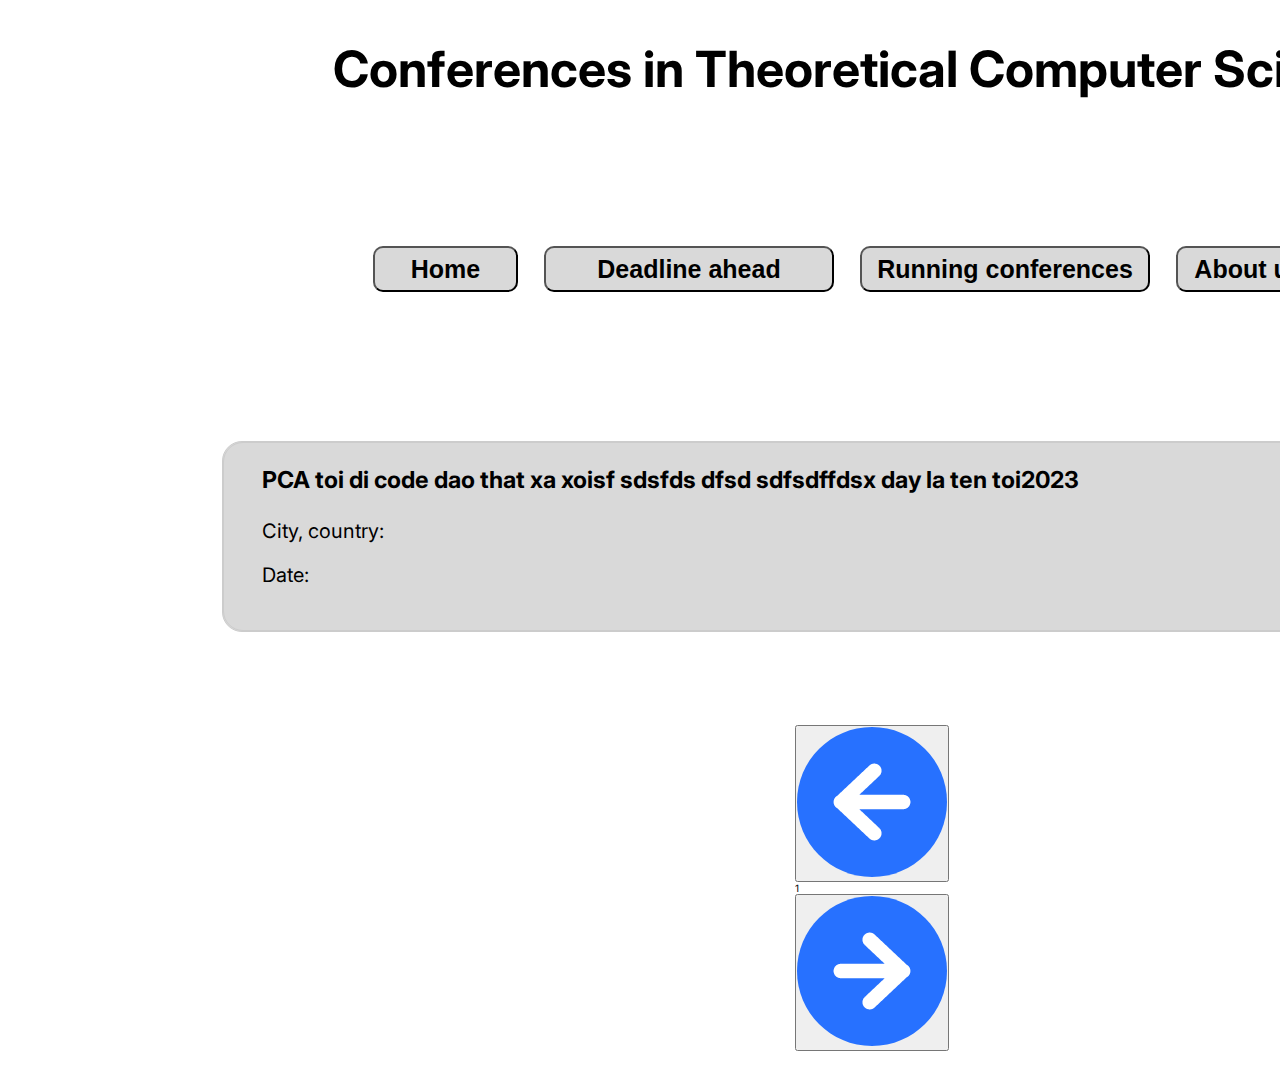
<file: index.html>
<!DOCTYPE html>
<html>

<head>
    <meta charset="utf-8" />
    <link rel="icon" href="/favicon.ico" />
    <meta name="viewport" content="width=device-width, initial-scale=1" />
    <meta name="theme-color" content="#000000" />
    <title>HOME</title>
    <link rel="stylesheet" href="https://fonts.googleapis.com/css?family=Source+Sans+Pro%3A400%2C500%2C700" />
    <link rel="stylesheet" href="https://fonts.googleapis.com/css?family=Poppins%3A500" />
    <link rel="stylesheet" href="https://fonts.googleapis.com/css?family=Inter%3A400%2C700" />
    <link rel="stylesheet" href="./styles/styles.css" />
    <!-- <link rel="stylesheet" href="./styles/home.css" /> -->
</head>

<body>
    <div class="container">
        <h1 class="page-conferences"> Conferences in Theoretical Computer Science</h1>
        <nav class="navbar">
            <button class="short-buttonn">Home</button>
            <button class="long-button">Deadline ahead</button>
            <button class="long-button">Running conferences</button>
            <button class="short-buttonn">About us</button>
        </nav>
        <!-- list danh sách ở đây -->
        <div class="list-sections">
            <!-- phần từ đâu tiên -->
            <div class="section">
                <div class="section-tab">
                    <div class="section-info">
                        <h3>PCA toi di code dao that xa xoisf sdsfds dfsd sdfsdffdsx day la ten toi2023</h3>
                        <p>City, country: </p>
                        <p>Date: </p>
                    </div>
                    <div class="section-deadline">
                        <p><span>00 day</span></p>
                        <p>Deadline</p>
                        <p><a href="#">Website</a></p>
                    </div>

                </div>
                <div class="section-more">
                    <p><a href="#">Article</a></p>
                    <p>Topic: Ví dụ này sẽ tự động ra mở rộng xuống dưới khi hover để in conten bên trong ra bấm được nhấn, nó sẽ thay đổi kích thước thành một hình chữ nhật có kích thước 400pixel và hiển thị phần tử văn bản có id là "content". </p>
                    <p>Speakers: </p>
                    <p>Topic: Ví dụ này sẽ tự động ra mở rộng xuống dưới khi hover để in conten bên trong ra bấm được nhấn, nó sẽ thay đổi kích thước thành một hình chữ nhật có kích thước 400pixel và hiển thị phần tử văn bản có id là "content". </p>
                </div>
            </div>
            <!-- phần tử thứ 2: copy cái 1 xuống chỉnh sủa lại truyền tham số ... -->
        </div>
        <!-- phân trang -->
        <div class="pagination">
            <button class="page-button"><img  src="./assets/left.png" /></button>
            <div class="page-active">1</div>
            <button class="page-button"><img  src="./assets/right.png" /></button>
        </div>
    </div>
</body>

</html>
</file>
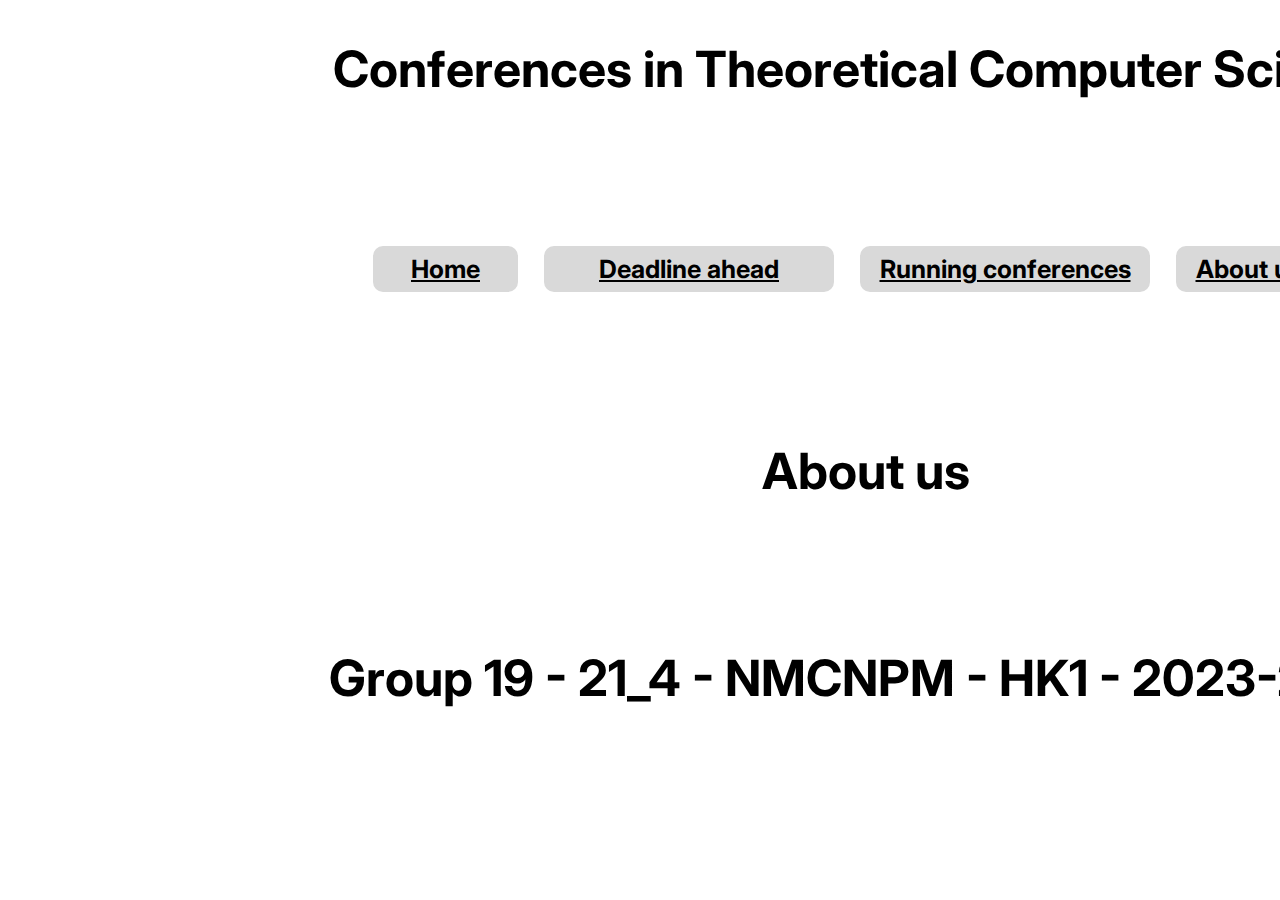
<file: about.html>
<!DOCTYPE html>
<html>

<head>
    <meta charset="utf-8" />
    <link rel="icon" href="/favicon.ico" />
    <meta name="viewport" content="width=device-width, initial-scale=1" />
    <meta name="theme-color" content="#000000" />
    <title>HOME</title>
    <link rel="stylesheet" href="https://fonts.googleapis.com/css?family=Source+Sans+Pro%3A400%2C500%2C700" />
    <link rel="stylesheet" href="https://fonts.googleapis.com/css?family=Poppins%3A500" />
    <link rel="stylesheet" href="https://fonts.googleapis.com/css?family=Inter%3A400%2C700" />
    <link rel="stylesheet" href="./styles/styles.css" />
</head>

<body>
    <div class="container">
        <h1 class="page-conferences"> Conferences in Theoretical Computer Science</h1>
        <nav class="navbar">
            <a href="home.html" class="short-buttonn">Home</a>
            <a href="deadline.html" class="long-button">Deadline ahead</a>
            <a href="running.html" class="long-button">Running conferences</a>
            <a href="about.html" class="short-buttonn">About us</a>
        </nav>
        <h2 class="page-conferences"> About us</h2>
        <h2 class="page-conferences"> Group 19 - 21_4 - NMCNPM - HK1 - 2023-2024</h2>
    </div>
</body>

</html>
</file>
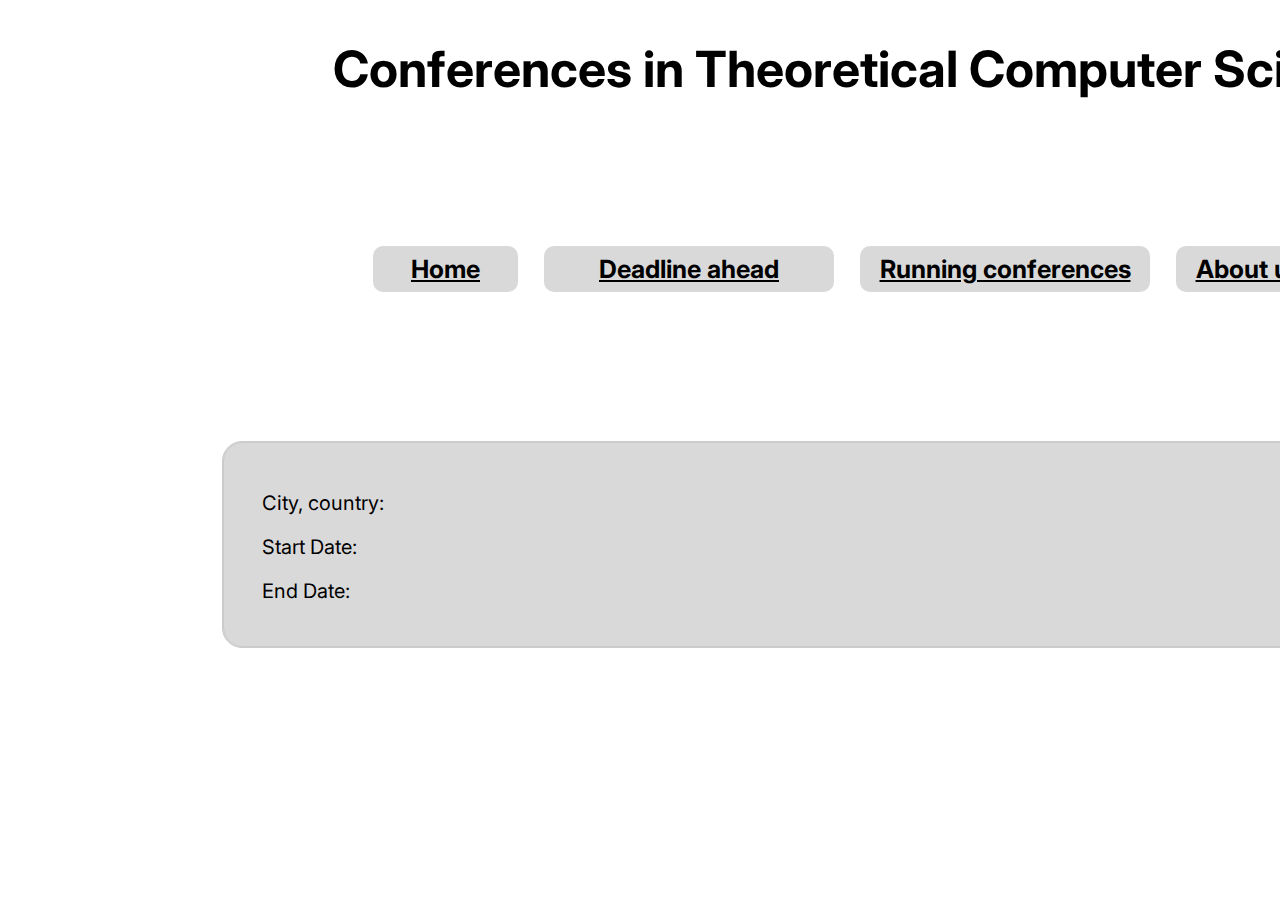
<file: home.html>
<!DOCTYPE html>
<html>

<head>
    <meta charset="utf-8" />
    <link rel="icon" href="/favicon.ico" />
    <meta name="viewport" content="width=device-width, initial-scale=1" />
    <meta name="theme-color" content="#000000" />
    <title>HOME</title>
    <link rel="stylesheet" href="https://fonts.googleapis.com/css?family=Source+Sans+Pro%3A400%2C500%2C700" />
    <link rel="stylesheet" href="https://fonts.googleapis.com/css?family=Poppins%3A500" />
    <link rel="stylesheet" href="https://fonts.googleapis.com/css?family=Inter%3A400%2C700" />
    <link rel="stylesheet" href="./styles/styles.css" />
</head>

<body>
    <div class="container">
        <h1 class="page-conferences"> Conferences in Theoretical Computer Science</h1>
        <nav class="navbar">
            <a href="home.html" class="short-buttonn">Home</a>
            <a href="deadline.html" class="long-button">Deadline ahead</a>
            <a href="running.html" class="long-button">Running conferences</a>
            <a href="about.html" class="short-buttonn">About us</a>
        </nav>
        <!-- list danh sách ở đây -->
        <div class="list-sections">
            <!-- phần từ đâu tiên -->
            <div th:each="hoiNghi: ${listHoiNghi}" class=" section ">
                <div class="section-tab ">
                    <div class="section-info ">
                        <h3><span th:text="${hoiNghi.ShortName}"></span></h3>
                        <p>City, country: <span th:text="${hoiNghi.Position}"></span></p>
                        <p>Start Date: <span th:text="${hoiNghi.StartDate}"></span></p>
                        <p>End Date: <span th:text="${hoiNghi.StartDate}"></span></p>
                    </div>
                    <div class="section-deadline ">
                        <span>
                            <!-- thời gian còn lại đến ngày bắt đầu = đơn vị ngày -->
                            <p th:text="${hoiNghi.deadline}"></p>days</span>
                        <p>Deadline</p>
                        <a th:href="${hoiNghi.WebsiteURL}" target="_blank">Website</a>
                    </div>

                </div>
                <div class="section-more ">
                    <p>List of Papers</p>
                    <div th:each="papers : ${Papers}">
                        <p th:text="${papers.name}"></p>
                    </div>

                </div>
            </div>
        </div>
</body>

</html>
</file>
<file: styles/styles.css>
html {
    /* font-size: 75%; */
    font-size: 62.5%;
    font-family: Inter, 'Source Sans Pro';
}

* {
    box-sizing: border-box;
    margin: 0;
    padding: 0;
}

body {
    width: 144rem;
    /* width: 100%; */
    margin: 0 0 0 18rem;
    padding: 0;
}

.container {
    /* box-sizing: border-box; */
    padding: 3.9rem 7.6rem 3.822rem 2rem;
    /* width: 100%; */
    /* overflow: hidden; */
    /* position: relative; */
    align-items: center;
    display: flex;
    flex-direction: column;
    background-color: #ffffff;
}


/* .container  */

.page-conferences {
    margin: 0rem 1.3rem 14.7rem 0rem;
    font-size: 5rem;
    color: #000000;
    white-space: nowrap;
    flex-shrink: 0;
}


/* ------------NAVBAR---------------------- */

.container .navbar {
    margin: 0rem 17.2rem 14.9rem 17.3rem;
    width: calc(100% - 34.5rem);
    height: 4.6rem;
    display: flex;
    align-items: center;
    border-radius: 1rem;
    flex-shrink: 0;
}

.container .navbar .short-buttonn {
    margin: 0rem 2.6rem 0rem 0rem;
    width: 14.5rem;
    height: calc(100% - 0rem);
    text-align: center;
    font-size: 2.5rem;
    font-weight: 700;
    line-height: 1.2125;
    color: #000000;
    white-space: nowrap;
    display: flex;
    align-items: center;
    justify-content: center;
    background-color: #d9d9d9;
    border-radius: 1rem;
    flex-shrink: 0;
}

.container .navbar .long-button {
    margin-right: 2.6rem;
    width: 29rem;
    height: 100%;
    cursor: pointer;
    font-size: 2.5rem;
    font-weight: 700;
    line-height: 1.2125;
    color: #000000;
    white-space: nowrap;
    display: flex;
    align-items: center;
    justify-content: center;
    background-color: #d9d9d9;
    border-radius: 1rem;
    flex-shrink: 0;
}


/* --------------SECTION---------------- */

.list-sections {
    margin-bottom: 9.3rem;
}

.section {
    border: 1px solid #ccc;
    box-sizing: border-box;
    width: 1300px;
    align-items: flex-start;
    background-color: #d9d9d9;
    border-radius: 2rem;
    /* flex-shrink: 1; */
    cursor: pointer;
    /* FONT */
    font-size: 2rem;
    font-weight: 400;
    line-height: 1.2125;
    color: #000000;
}

.section-tab {
    display: flex;
    width: 100%;
    justify-content: space-between;
    border: 1px solid #ccc;
    padding: 2.278rem 0% 2.278rem 3.8rem;
    box-sizing: border-box;
    /* background-color: #d9d9d9; */
    border-radius: 2rem;
    p {
        margin-bottom: 20px;
    }
    h3 {
        margin-bottom: 25px;
    }
}

.section-info {
    float: left;
    width: 80%;
    /* margin-right: 2%; */
    flex-shrink: 0;
    /* width: 70%; */
}

.section-deadline {
    float: right;
    width: 20%;
    text-align: center;
    span {
        font-weight: bold;
        color: red;
    }
}

.section-more {
    flex-shrink: 0;
    p {
        margin-bottom: 100px;
        padding: 1rem 3% 2rem 4rem;
    }
    max-height: 0;
    overflow: hidden;
    transition: max-height 0.1s ease-out;
}

.section:hover .section-more {
    flex-shrink: 0;
    p {
        margin-bottom: 10px;
        padding: 1rem 3% 1rem 4rem;
    }
    max-height: 350px;
    overflow: auto;
    transition: max-height 0.3s ease-in;
}
</file>
<file: styles/home.css>
html {
    font-size: 62.5%;
}

* {
    box-sizing: border-box;
    margin: 0;
    padding: 0;
}

ul,
li {
    list-style: none;
}

input {
    border: none;
}

body {
    width: 144rem;
}

.container {
    box-sizing: border-box;
    padding: 3.9rem 7.6rem 3.822rem 7.5rem;
    width: 100%;
    overflow: hidden;
    position: relative;
    align-items: center;
    display: flex;
    flex-direction: column;
    background-color: #ffffff;
}

.container .page-conferences {
    margin: 0rem 1.3rem 14.7rem 0rem;
    font-size: 5rem;
    font-weight: 700;
    line-height: 1.2125;
    color: #000000;
    font-family: Inter, 'Source Sans Pro';
    white-space: nowrap;
    flex-shrink: 0;
}

.container .navbar {
    margin: 0rem 17.2rem 14.9rem 17.3rem;
    width: calc(100% - 34.5rem);
    height: 4.6rem;
    display: flex;
    align-items: center;
    border-radius: 1rem;
    flex-shrink: 0;
}

.container .navbar .short-buttonn {
    margin: 0rem 2.6rem 0rem 0rem;
    width: 14.5rem;
    height: calc(100% - 0rem);
    text-align: center;
    font-size: 2.5rem;
    font-weight: 700;
    line-height: 1.2125;
    color: #000000;
    font-family: Inter, 'Source Sans Pro';
    white-space: nowrap;
    display: flex;
    align-items: center;
    justify-content: center;
    background-color: #d9d9d9;
    border-radius: 1rem;
    flex-shrink: 0;
}

.container .navbar .long-button {
    margin-right: 2.6rem;
    width: 29rem;
    height: 100%;
    cursor: pointer;
    font-size: 2.5rem;
    font-weight: 700;
    line-height: 1.2125;
    color: #000000;
    font-family: Inter, 'Source Sans Pro';
    white-space: nowrap;
    display: flex;
    align-items: center;
    justify-content: center;
    background-color: #d9d9d9;
    border-radius: 1rem;
    flex-shrink: 0;
}


/* .container .navbar .group-5-iN9 {
    margin-top: 0rem;
    width: 19.2rem;
    height: calc(100% - 0rem);
    border-radius: 1rem;
    flex-shrink: 0;
}

.container .navbar .group-5-iN9 .group-4-Fcy {
    width: 100%;
    height: 100%;
    font-size: 2.5rem;
    font-weight: 700;
    line-height: 1.2125;
    color: #000000;
    font-family: Inter, 'Source Sans Pro';
    white-space: nowrap;
    display: flex;
    align-items: center;
    justify-content: center;
    background-color: #d9d9d9;
    border-radius: 1rem;
} */

.container .section {
    margin-bottom: 9.3rem;
    box-sizing: border-box;
    padding: 2.278rem 53.9rem 2.278rem 3.8rem;
    width: 100%;
    height: 28.3rem;
    display: flex;
    align-items: flex-start;
    background-color: #d9d9d9;
    border-radius: 2rem;
    flex-shrink: 0;
}

.container .section .section-info {
    margin-right: 47rem;
    max-width: 14.4rem;
    font-size: 5rem;
    font-weight: 700;
    line-height: 1.2102272797;
    color: #000000;
    font-family: Inter, 'Source Sans Pro';
    flex-shrink: 0;
}

.container .section .section-info .section-info-sub-0 {
    font-size: 3rem;
    font-weight: 400;
    line-height: 1.2125;
    color: #000000;
    font-family: Inter, 'Source Sans Pro';
}

.container .section .section-info .section-info-sub-1 {
    font-size: 2rem;
    font-weight: 400;
    line-height: 1.2125;
    color: #000000;
    font-family: Inter, 'Source Sans Pro';
}

.container .section .day-deadline-website--UAH {
    margin-top: 0.0065rem;
    max-width: 9.8rem;
    font-size: 3rem;
    font-weight: 400;
    line-height: 1.2125;
    color: #000000;
    font-family: Inter, 'Source Sans Pro';
    flex-shrink: 0;
}

.container .section .day-deadline-website--UAH .day-deadline-website--UAH-sub-0 {}

.container .section .day-deadline-website--UAH .day-deadline-website--UAH-sub-1 {
    font-size: 2rem;
    font-weight: 400;
    line-height: 1.2125;
    color: #000000;
    font-family: Inter, 'Source Sans Pro';
}

.container .group-7-SmK {
    margin-bottom: 9.3rem;
    box-sizing: border-box;
    padding: 2.278rem 53.9rem 2.278rem 3.8rem;
    width: 100%;
    height: 28.3rem;
    display: flex;
    align-items: flex-start;
    background-color: #d9d9d9;
    border-radius: 2rem;
    flex-shrink: 0;
}

.container .group-7-SmK .pca-2023-city-country-date-topic-speakers-article--YZT {
    margin-right: 47rem;
    max-width: 14.4rem;
    font-size: 5rem;
    font-weight: 700;
    line-height: 1.2102272797;
    color: #000000;
    font-family: Inter, 'Source Sans Pro';
    flex-shrink: 0;
}

.container .group-7-SmK .pca-2023-city-country-date-topic-speakers-article--YZT .pca-2023-city-country-date-topic-speakers-article--YZT-sub-0 {
    font-size: 3rem;
    font-weight: 400;
    line-height: 1.2125;
    color: #000000;
    font-family: Inter, 'Source Sans Pro';
}

.container .group-7-SmK .pca-2023-city-country-date-topic-speakers-article--YZT .pca-2023-city-country-date-topic-speakers-article--YZT-sub-1 {
    font-size: 2rem;
    font-weight: 400;
    line-height: 1.2125;
    color: #000000;
    font-family: Inter, 'Source Sans Pro';
}

.container .group-7-SmK .day-deadline-website--3uX {
    margin-top: 0.0065rem;
    max-width: 9.8rem;
    font-size: 3rem;
    font-weight: 400;
    line-height: 1.2125;
    color: #000000;
    font-family: Inter, 'Source Sans Pro';
    flex-shrink: 0;
}

.container .group-7-SmK .day-deadline-website--3uX .day-deadline-website--3uX-sub-0 {}

.container .group-7-SmK .day-deadline-website--3uX .day-deadline-website--3uX-sub-1 {
    font-size: 2rem;
    font-weight: 400;
    line-height: 1.2125;
    color: #000000;
    font-family: Inter, 'Source Sans Pro';
}

.container .group-7-bJm {
    margin-bottom: 9.3rem;
    box-sizing: border-box;
    padding: 2.278rem 53.9rem 2.278rem 3.8rem;
    width: 100%;
    height: 28.3rem;
    display: flex;
    align-items: flex-start;
    background-color: #d9d9d9;
    border-radius: 2rem;
    flex-shrink: 0;
}

.container .group-7-bJm .pca-2023-city-country-date-topic-speakers-article--fpR {
    margin-right: 47rem;
    max-width: 14.4rem;
    font-size: 5rem;
    font-weight: 700;
    line-height: 1.2102272797;
    color: #000000;
    font-family: Inter, 'Source Sans Pro';
    flex-shrink: 0;
}

.container .group-7-bJm .pca-2023-city-country-date-topic-speakers-article--fpR .pca-2023-city-country-date-topic-speakers-article--fpR-sub-0 {
    font-size: 3rem;
    font-weight: 400;
    line-height: 1.2125;
    color: #000000;
    font-family: Inter, 'Source Sans Pro';
}

.container .group-7-bJm .pca-2023-city-country-date-topic-speakers-article--fpR .pca-2023-city-country-date-topic-speakers-article--fpR-sub-1 {
    font-size: 2rem;
    font-weight: 400;
    line-height: 1.2125;
    color: #000000;
    font-family: Inter, 'Source Sans Pro';
}

.container .group-7-bJm .day-deadline-website--aa1 {
    margin-top: 0.0065rem;
    max-width: 9.8rem;
    font-size: 3rem;
    font-weight: 400;
    line-height: 1.2125;
    color: #000000;
    font-family: Inter, 'Source Sans Pro';
    flex-shrink: 0;
}

.container .group-7-bJm .day-deadline-website--aa1 .day-deadline-website--aa1-sub-0 {}

.container .group-7-bJm .day-deadline-website--aa1 .day-deadline-website--aa1-sub-1 {
    font-size: 2rem;
    font-weight: 400;
    line-height: 1.2125;
    color: #000000;
    font-family: Inter, 'Source Sans Pro';
}

.container .group-7-aTX {
    margin-bottom: 7.522rem;
    box-sizing: border-box;
    padding: 2.278rem 53.9rem 2.278rem 3.8rem;
    width: 100%;
    height: 28.3rem;
    display: flex;
    align-items: flex-start;
    background-color: #d9d9d9;
    border-radius: 2rem;
    flex-shrink: 0;
}

.container .group-7-aTX .pca-2023-city-country-date-topic-speakers-article--VqP {
    margin-right: 47rem;
    max-width: 14.4rem;
    font-size: 5rem;
    font-weight: 700;
    line-height: 1.2102272797;
    color: #000000;
    font-family: Inter, 'Source Sans Pro';
    flex-shrink: 0;
}

.container .group-7-aTX .pca-2023-city-country-date-topic-speakers-article--VqP .pca-2023-city-country-date-topic-speakers-article--VqP-sub-0 {
    font-size: 3rem;
    font-weight: 400;
    line-height: 1.2125;
    color: #000000;
    font-family: Inter, 'Source Sans Pro';
}

.container .group-7-aTX .pca-2023-city-country-date-topic-speakers-article--VqP .pca-2023-city-country-date-topic-speakers-article--VqP-sub-1 {
    font-size: 2rem;
    font-weight: 400;
    line-height: 1.2125;
    color: #000000;
    font-family: Inter, 'Source Sans Pro';
}

.container .group-7-aTX .day-deadline-website--Qqs {
    margin-top: 0.0065rem;
    max-width: 9.8rem;
    font-size: 3rem;
    font-weight: 400;
    line-height: 1.2125;
    color: #000000;
    font-family: Inter, 'Source Sans Pro';
    flex-shrink: 0;
}

.container .group-7-aTX .day-deadline-website--Qqs .day-deadline-website--Qqs-sub-0 {}

.container .group-7-aTX .day-deadline-website--Qqs .day-deadline-website--Qqs-sub-1 {
    font-size: 2rem;
    font-weight: 400;
    line-height: 1.2125;
    color: #000000;
    font-family: Inter, 'Source Sans Pro';
}

.container .group-226-ATf {
    margin-left: 93.8rem;
    height: 8.156rem;
    display: flex;
    align-items: center;
    flex-shrink: 0;
}

.container .group-226-ATf .group-221-hiV {
    margin: 0.4rem 4.507rem 0rem 0rem;
    width: 5rem;
    height: 5rem;
    object-fit: contain;
    vertical-align: top;
    flex-shrink: 0;
}

.container .group-226-ATf .indicator1-oWd {
    margin-right: 4.5073rem;
    height: 100%;
    display: flex;
    align-items: center;
    flex-shrink: 0;
}

.container .group-226-ATf .indicator1-oWd .item-1-MY9 {
    width: 7.9294rem;
    height: 100%;
    display: flex;
    font-size: 2rem;
    font-weight: 500;
    line-height: 1.4;
    letter-spacing: -0.02rem;
    color: #ffffff;
    font-family: Poppins, 'Source Sans Pro';
    white-space: nowrap;
    align-items: center;
    justify-content: center;
    background-color: #2770ff;
    border-radius: 6.117rem;
    flex-shrink: 0;
}

.container .group-226-ATf .indicator1-oWd .auto-group-pr13-RH7 {
    box-sizing: border-box;
    padding: 2.945rem 0rem 2.945rem 1.812rem;
    height: 100%;
    display: flex;
    align-items: center;
    flex-shrink: 0;
}

.container .group-226-ATf .indicator1-oWd .auto-group-pr13-RH7 .item-2-8SR {
    margin-right: 1.8124rem;
    width: 2.2656rem;
    height: 2.2656rem;
    background-color: #d9d9d9;
    border-radius: 1.1328rem;
    flex-shrink: 0;
}

.container .group-226-ATf .indicator1-oWd .auto-group-pr13-RH7 .item-3-33b {
    width: 2.2656rem;
    height: 2.2656rem;
    background-color: #d9d9d9;
    border-radius: 1.1328rem;
    flex-shrink: 0;
}

.container .group-226-ATf .group-222-w8y {
    margin-top: 0.4rem;
    width: 5rem;
    height: 5rem;
    object-fit: contain;
    vertical-align: top;
    flex-shrink: 0;
}
</file>
